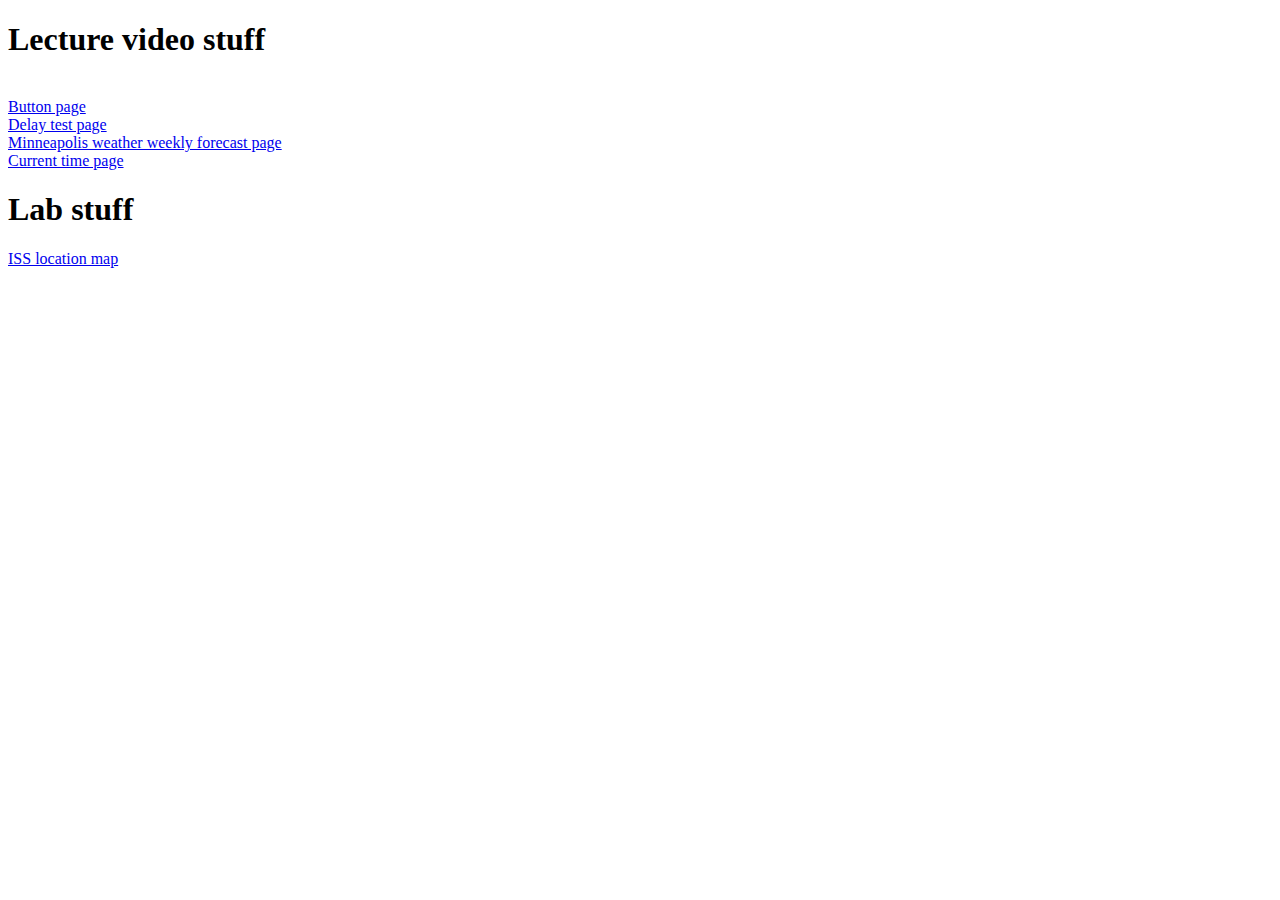
<file: index.html>
<!DOCTYPE html>
<html lang="en">
<head>
    <meta charset="UTF-8">
    <title>Week-7 Web Client and server homework</title>
</head>
<body>
    <h1>Lecture video stuff</h1>
    <br>
    <a href="lecture/button.html">Button page</a>
    <br>
    <a href="lecture/delay.html">Delay test page</a>
    <br>
    <a href="lecture/weather.html">Minneapolis weather weekly forecast page</a>
    <br>
    <a href="lecture/what_time_is_it.html">Current time page</a>

    <h1>Lab stuff</h1>
    <a href="lecture/iss/iss_location.html">ISS location map</a>
</body>
</html>
</file>
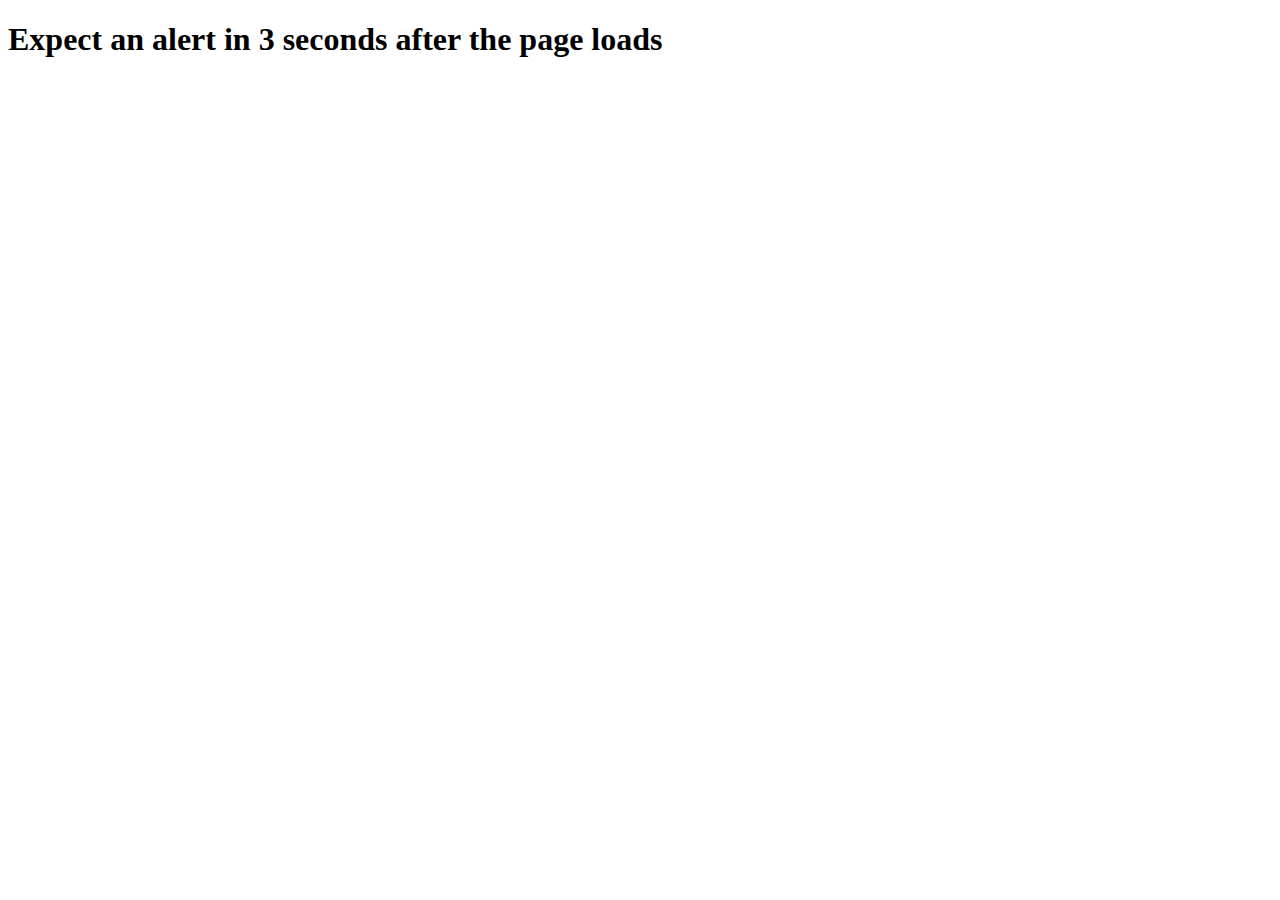
<file: lecture/delay.html>
<!DOCTYPE html>
<html lang="en">
<head>
    <meta charset="UTF-8">
    <title>Timeout</title>
</head>
<body>
    <h1>Expect an alert in 3 seconds after the page loads</h1>

    <script>
        setTimeout(function(){
            alert('Hello! 3 seconds have passed!')
        }, 3000); // setTimeout function takes milliseconds
    </script>
</body>
</html>
</file>
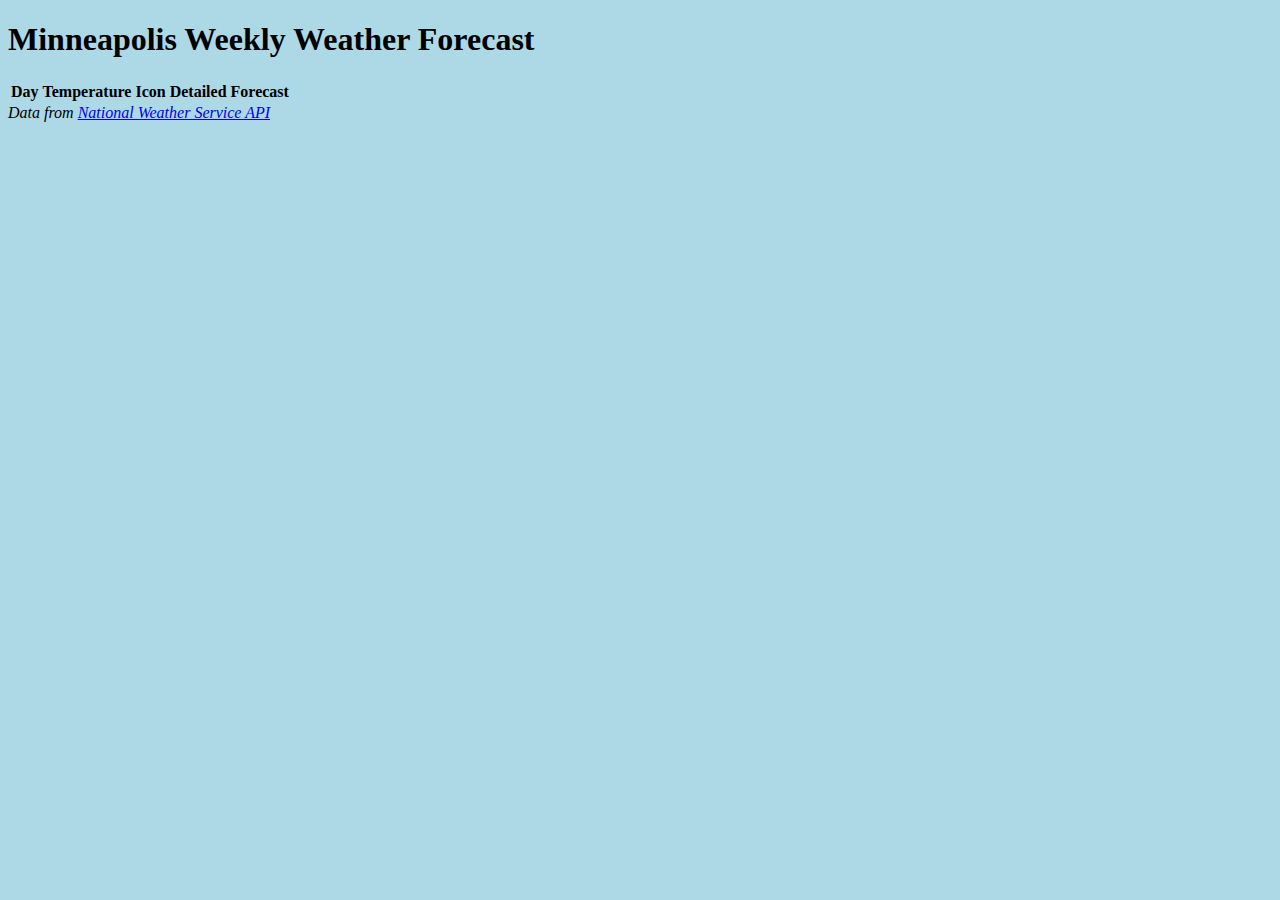
<file: lecture/weather.html>
<!DOCTYPE html>
<html lang="en">
<head>
    <title>Minneapolis Weather</title>
    <link rel="stylesheet" href="style.css" type="text/css"></link>
    <script async defer src="weather.js"></script>
</head>

<body>

<h1>Minneapolis Weekly Weather Forecast</h1>

<div>
    <table id="weather-forecast">
        <tr>
            <th>Day</th>
            <th>Temperature</th>
            <th>Icon</th>
            <th>Detailed Forecast</th>
        </tr>

        <!-- Use JavaScript to create table rows for the forecast -->

    </table>
</div>

<cite>Data from <a href="https://www.weather.gov/documentation/services-web-api">National Weather Service API</a></cite>

</body>
</html>
</file>
<file: lecture/style.css>
body {
    background: lightblue;
}

td {
    border: 1px black solid;
}
</file>
